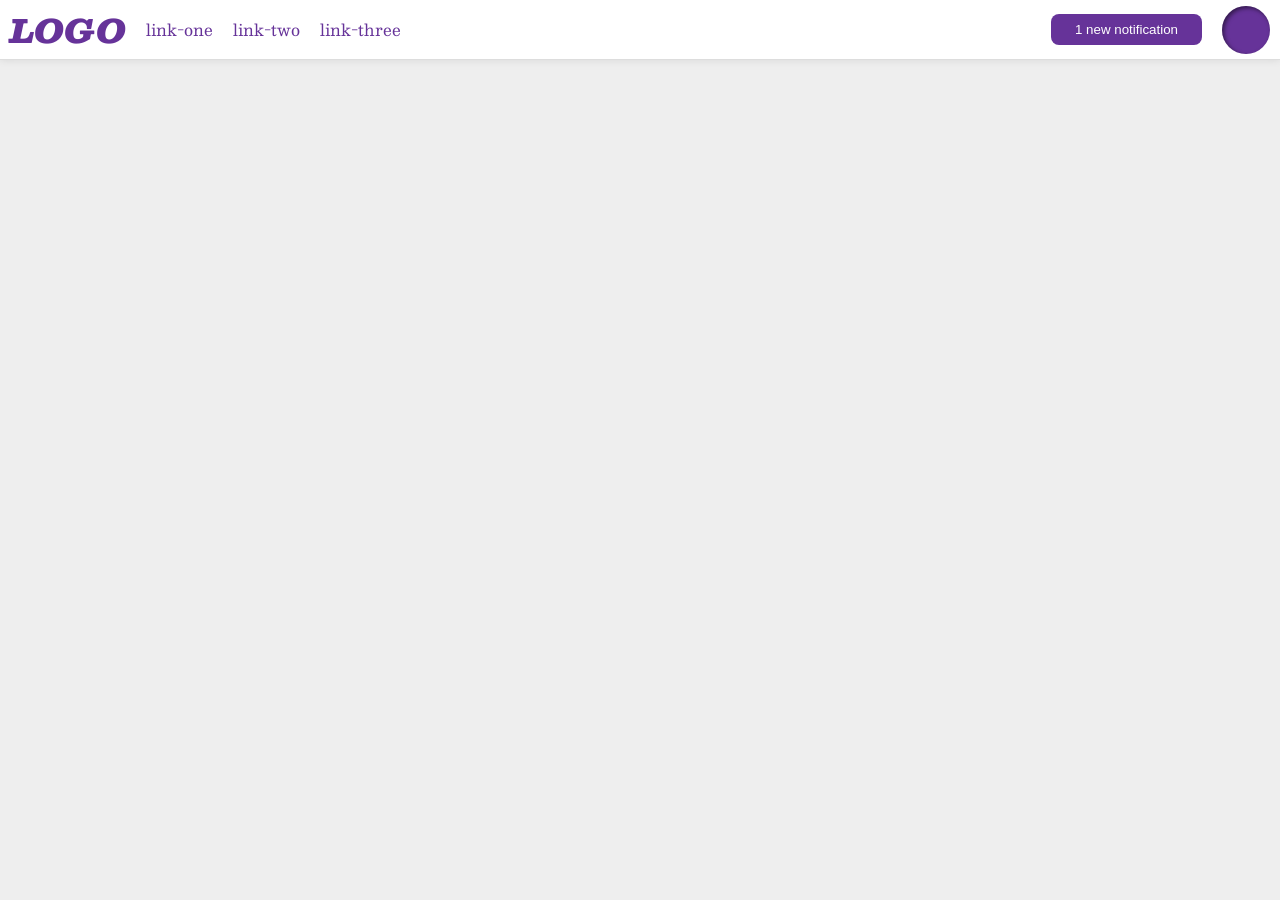
<file: foundations/flex/03-flex-header-2/index.html>
<!DOCTYPE html>
<html lang="en">
  <head>
    <meta charset="UTF-8">
    <meta http-equiv="X-UA-Compatible" content="IE=edge">
    <meta name="viewport" content="width=device-width, initial-scale=1.0">
    <title>Flex Header 2</title>
    <link rel="stylesheet" href="style.css">
  </head>
  <body>
    <div class="header">
      <div class="logolinks">
        <div class="logo">
          LOGO
        </div>
        <ul class="links">
          <li><a href="https://google.com">link-one</a></li>
          <li><a href="https://google.com">link-two</a></li>
          <li><a href="https://google.com">link-three</a></li>
        </ul>
      </div>
      <div class="notificationprofile">
        <button class="notifications">
          1 new notification
        </button>
        <div class="profile-image"></div>
      </div>
    </div>
  </body>
</html>
</file>
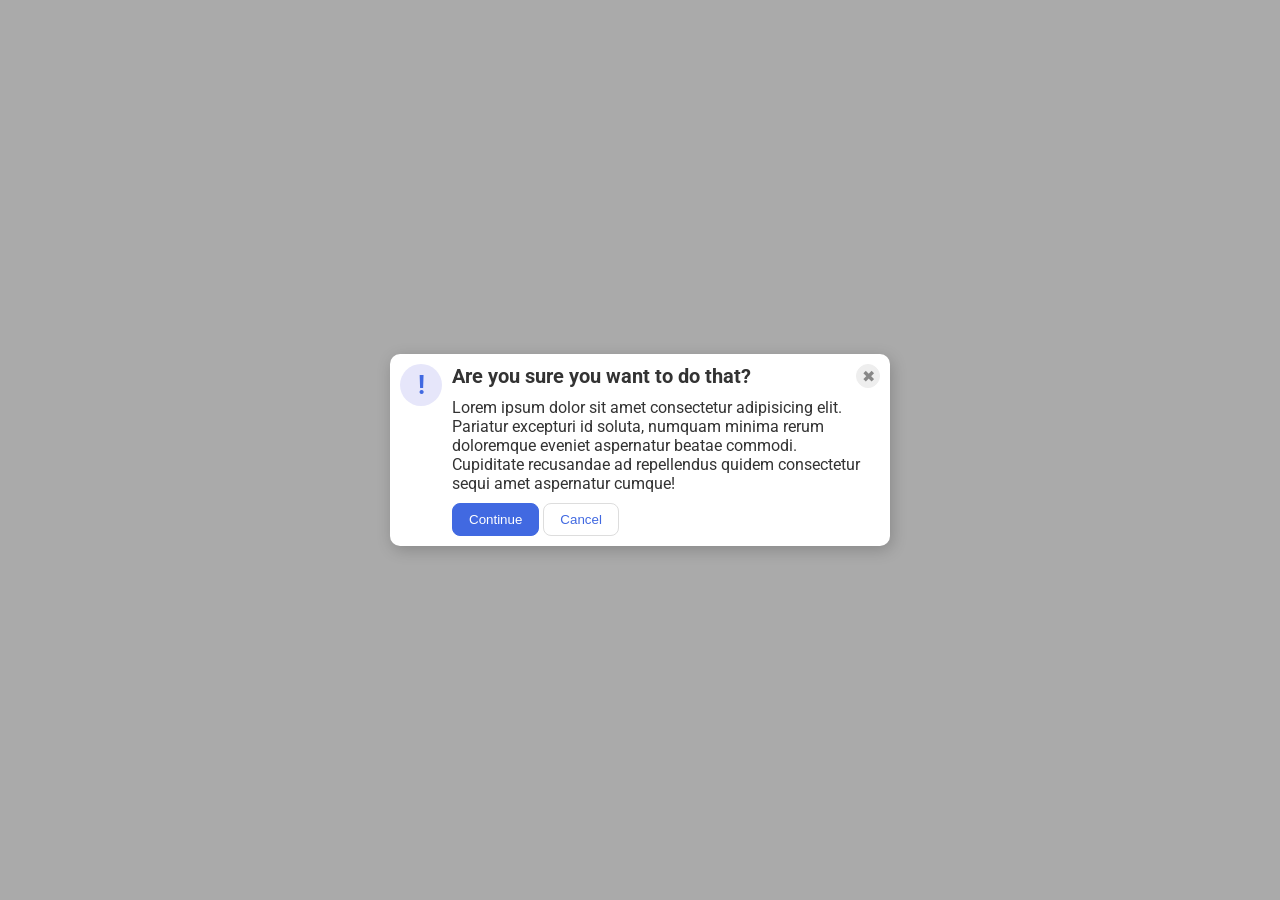
<file: foundations/flex/05-flex-modal/index.html>
<!DOCTYPE html>
<html lang="en">
  <head>
    <meta charset="UTF-8">
    <meta http-equiv="X-UA-Compatible" content="IE=edge">
    <meta name="viewport" content="width=device-width, initial-scale=1.0">
    <link rel="stylesheet" href="style.css">
    <title>Modal</title>
  </head>
  <body>
    <div class="modal">
      <div class="icon">!</div>
      <div class="content">
        <div class="header-close">
          <div class="header">Are you sure you want to do that?</div>
          <button class="close-button">✖</button>
        </div>
        <div class="text">Lorem ipsum dolor sit amet consectetur adipisicing elit. Pariatur excepturi id soluta, numquam minima rerum doloremque eveniet aspernatur beatae commodi. Cupiditate recusandae ad repellendus quidem consectetur sequi amet aspernatur cumque!</div>
        <div class="buttons">
          <button class="continue">Continue</button>
          <button class="cancel">Cancel</button>
        </div>
      </div>
    </div>
  </body>
</html>
</file>
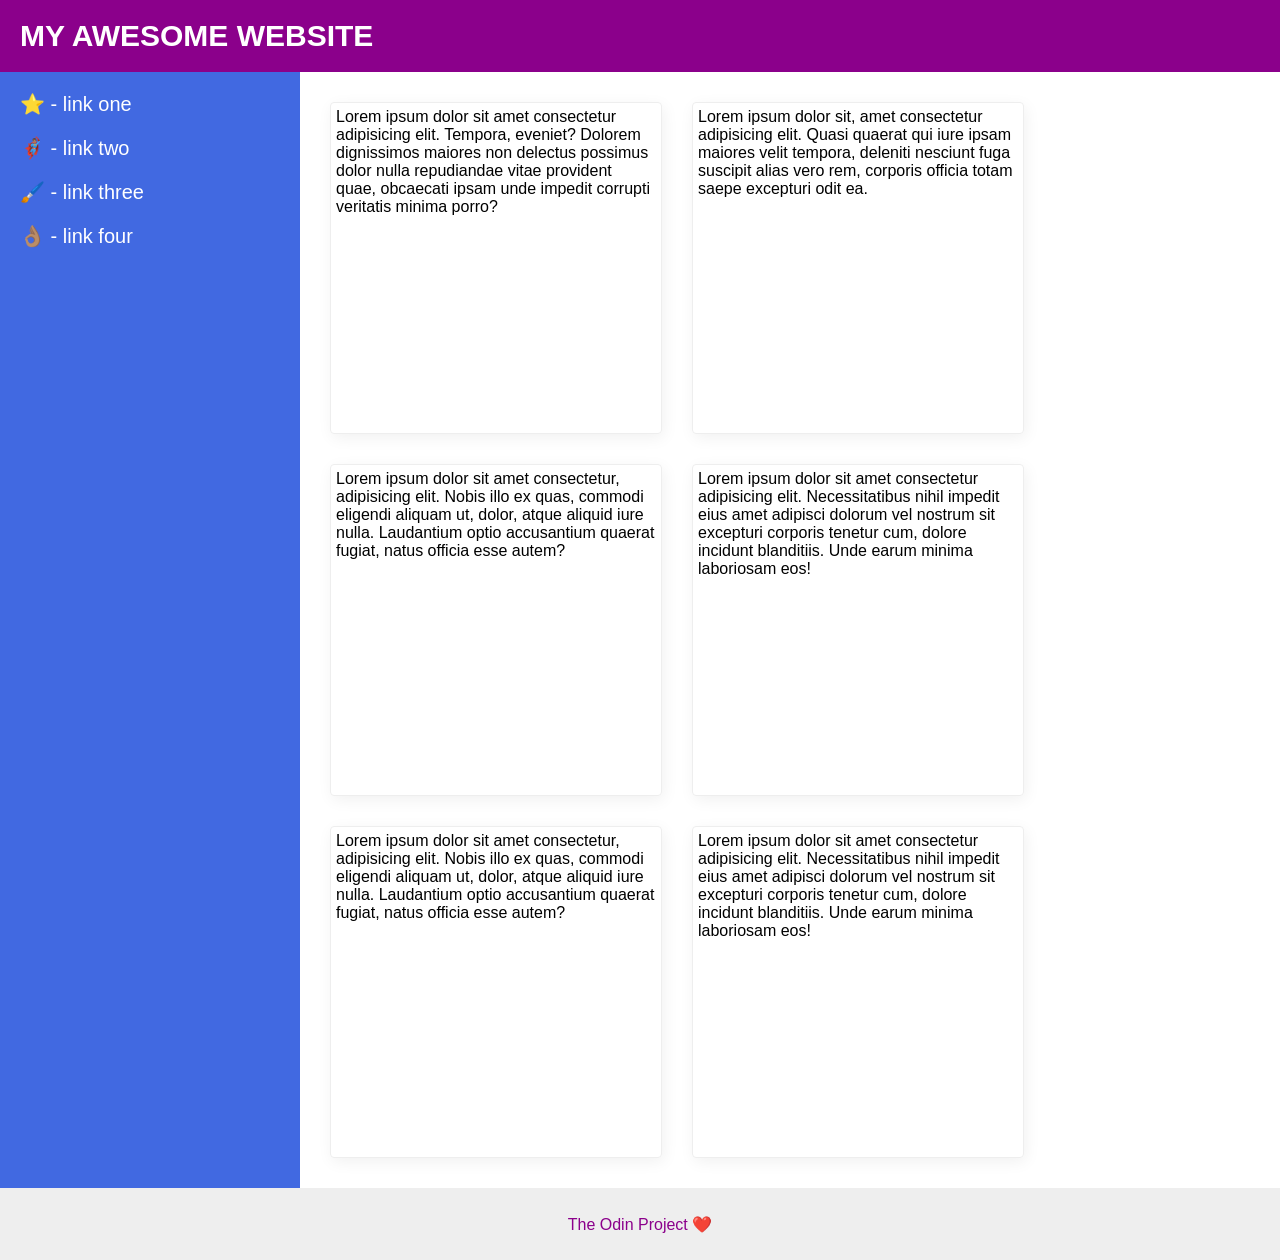
<file: foundations/flex/07-flex-layout-2/index.html>
<!DOCTYPE html>
<html lang="en">
  <head>
    <meta charset="UTF-8">
    <meta http-equiv="X-UA-Compatible" content="IE=edge">
    <meta name="viewport" content="width=device-width, initial-scale=1.0">
    <title>The Holy Grail</title>
    <link rel="stylesheet" href="style.css">
  </head>
  <body>

    <div class="header">
      MY AWESOME WEBSITE
    </div>

    <div class="content-container">
      
      <div class="sidebar">
        <ul>
          <li><a href="#">⭐ - link one</a></li>
          <li><a href="#">🦸🏽‍♂️ - link two</a></li>
          <li><a href="#">🖌️ - link three</a></li>
          <li><a href="#">👌🏽 - link four</a></li>
        </ul>
      </div>

      <div class="cards">
        <div class="card">Lorem ipsum dolor sit amet consectetur adipisicing elit. Tempora, eveniet? Dolorem dignissimos maiores non delectus possimus dolor nulla repudiandae vitae provident quae, obcaecati ipsam unde impedit corrupti veritatis minima porro?</div>
        <div class="card">Lorem ipsum dolor sit, amet consectetur adipisicing elit. Quasi quaerat qui iure ipsam maiores velit tempora, deleniti nesciunt fuga suscipit alias vero rem, corporis officia totam saepe excepturi odit ea.</div>
        <div class="card">Lorem ipsum dolor sit amet consectetur, adipisicing elit. Nobis illo ex quas, commodi eligendi aliquam ut, dolor, atque aliquid iure nulla. Laudantium optio accusantium quaerat fugiat, natus officia esse autem?</div>
        <div class="card">Lorem ipsum dolor sit amet consectetur adipisicing elit. Necessitatibus nihil impedit eius amet adipisci dolorum vel nostrum sit excepturi corporis tenetur cum, dolore incidunt blanditiis. Unde earum minima laboriosam eos!</div>
        <div class="card">Lorem ipsum dolor sit amet consectetur, adipisicing elit. Nobis illo ex quas, commodi eligendi aliquam ut, dolor, atque aliquid iure nulla. Laudantium optio accusantium quaerat fugiat, natus officia esse autem?</div>
        <div class="card">Lorem ipsum dolor sit amet consectetur adipisicing elit. Necessitatibus nihil impedit eius amet adipisci dolorum vel nostrum sit excepturi corporis tenetur cum, dolore incidunt blanditiis. Unde earum minima laboriosam eos!</div>
      </div>
    </div>

    <div class="footer">
      The Odin Project ❤️
    </div>
  </body>
</html>
</file>
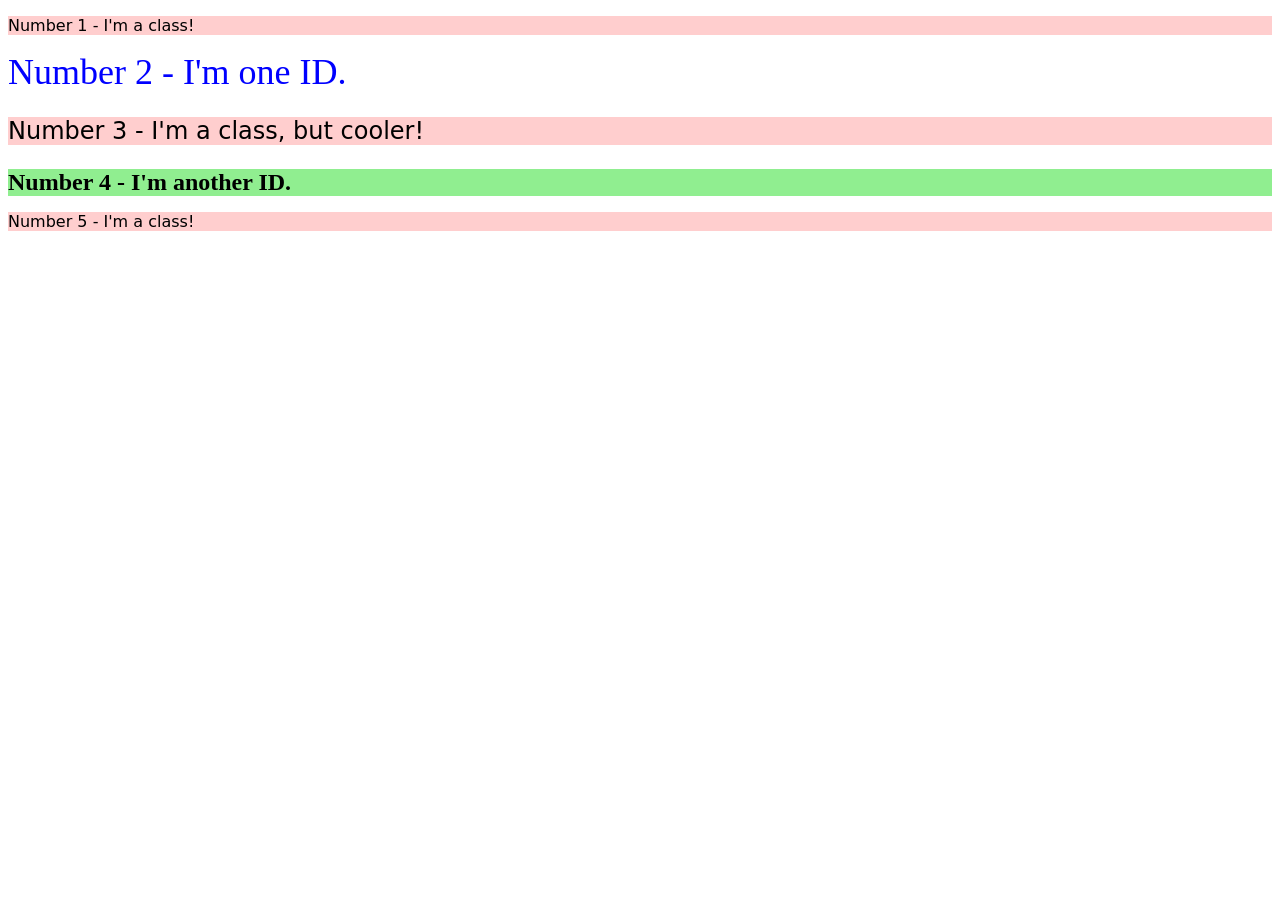
<file: foundations/intro-to-css/02-class-id-selectors/index.html>
<!DOCTYPE html>
<html lang="en">
  <head>
    <meta charset="UTF-8">
    <meta http-equiv="X-UA-Compatible" content="IE=edge">
    <meta name="viewport" content="width=device-width, initial-scale=1.0">
    <title>Class and ID Selectors</title>
    <link rel="stylesheet" href="style.css">
  </head>
  <body>
    <p>Number 1 - I'm a class!</p>
    <div id="second">Number 2 - I'm one ID.</div>
    <p id="third">Number 3 - I'm a class, but cooler!</p>
    <div id="fourth">Number 4 - I'm another ID.</div>
    <p>Number 5 - I'm a class!</p>
  </body>
</html>
</file>
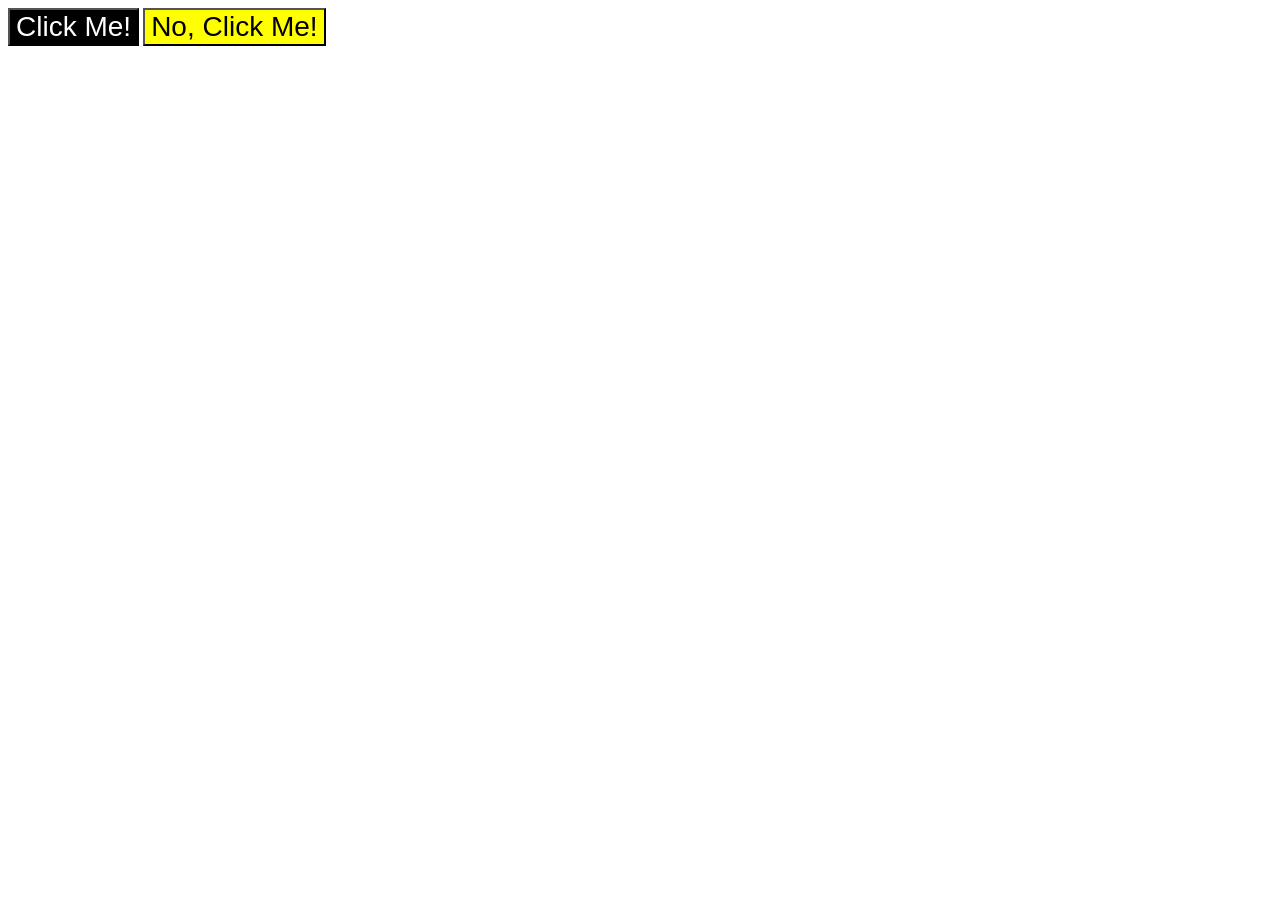
<file: foundations/intro-to-css/03-grouping-selectors/index.html>
<!DOCTYPE html>
<html lang="en">
  <head>
    <meta charset="UTF-8">
    <meta http-equiv="X-UA-Compatible" content="IE=edge">
    <meta name="viewport" content="width=device-width, initial-scale=1.0">
    <title>Grouping Selectors</title>
    <link rel="stylesheet" href="style.css">
  </head>
  <body>
    <button id="first">Click Me!</button>
    <button id="second">No, Click Me!</button>
  </body>
</html>
</file>
<file: foundations/flex/03-flex-header-2/style.css>
/* this is some magical font-importing.  
you'll learn about it later. */
@import url('https://fonts.googleapis.com/css2?family=Besley:ital,wght@0,400;1,900&display=swap');

body {
  margin: 0;
  background: #eee;
  font-family: Besley, serif;
}

.logolinks,
.notificationprofile {
  display: flex;
  justify-content: space-between;
  align-items: center;
}

.notificationprofile {
  gap: 20px;
}

.links {
  padding-left: 20px;
}

.header {
  background: white;
  border-bottom: 1px solid #ddd;
  box-shadow: 0 0 8px rgba(0,0,0,.1);
  padding: 0 10px;
  display: flex;
  justify-content: space-between;
  align-items: center;
}

.profile-image {
  background: rebeccapurple;
  box-shadow: inset 2px 2px 4px rgba(0,0,0,.5);
  border-radius: 50%;
  width: 48px;
  height: 48px;
}

.logo {
  color: rebeccapurple;
  font-size: 32px;
  font-weight: 900;
  font-style: italic;
}

button {
  border: none;
  border-radius: 8px;
  background: rebeccapurple;
  color: white;
  padding: 8px 24px;
}

a {
  /* this removes the line under our links */
  text-decoration: none;
  color: rebeccapurple;
}

ul {
  list-style-type: none;
  display: flex;
  gap: 20px
}
</file>
<file: foundations/flex/05-flex-modal/style.css>
@import url('https://fonts.googleapis.com/css2?family=Roboto:wght@400;700&display=swap');

html, body {
  height: 100%;
}

body {
  font-family: Roboto, sans-serif;
  margin: 0;
  background: #aaa;
  color: #333;
  /* I'll give you this one for free lol */
  display: flex;
  align-items: center;
  justify-content: center;
}

.modal {
  background: white;
  width: 480px;
  border-radius: 10px;
  box-shadow: 2px 4px 16px rgba(0,0,0,.2);
  padding: 10px;
  display: flex;
  justify-content: space-between;
  align-items: start;
}

.icon {
  color: royalblue;
  font-size: 26px;
  font-weight: 700;
  background: lavender;
  width: 42px;
  height: 42px;
  border-radius: 50%;
  display: flex;
  align-items: center;
  justify-content: center;
  flex-shrink: 0;
}

.content {
  display: flex;
  flex-direction: column;
  padding-left: 10px;
}

.header-close {
  display: flex;
  justify-content: space-between;
  align-items: end;
  padding-bottom: 10px;
}

.header {
  font-weight: bold;
  font-size: 20px;
}

.text {
  width: 97%;
}

.close-button {
  background: #eee;
  border-radius: 50%;
  color: #888;
  font-weight: 400;
  font-size: 16px;
  height: 24px;
  width: 24px;
  display: flex;
  align-items: center;
  justify-content: center;
  border: 1px solid #eee;
  padding: 0;
}

.buttons {
  padding-top: 10px;
}

button {
  cursor: pointer;
  padding: 8px 16px;
  border-radius: 8px;
}

button.continue {
  background: royalblue;
  border: 1px solid royalblue;
  color: white;
}

button.cancel {
  background: white;
  border: 1px solid #ddd;
  color: royalblue;
}
</file>
<file: foundations/flex/07-flex-layout-2/style.css>
* {
  margin: 0;
  padding: 0;
}

body {
  font-family: -apple-system, BlinkMacSystemFont, 'Segoe UI', Roboto, Oxygen, Ubuntu, Cantarell, 'Open Sans', 'Helvetica Neue', sans-serif;
  margin: 0;
  min-height: 100vh;
}

ul {
  list-style: none;
  display: flex;
  flex-direction: column;
  gap: 20px;
}

a {
  color: white;
  text-decoration: none;
  font-size: 20px;
}

.header {
  height: 72px;
  background: darkmagenta;
  color: white;
  display: flex;
  align-items: center;
  padding-left: 20px;
  font-size: 30px;
  font-weight: 900;
}

.footer {
  height: 72px;
  background: #eee;
  color: darkmagenta;
}

.sidebar {
  width: 300px;
  background: royalblue;
  box-sizing: border-box;
  flex-shrink: 0;
  display: flex;
  justify-content: start;
  padding-top: 20px;
  padding-left: 20px;
}

.cards {
  display: flex;
  flex-wrap: wrap;
  margin: 30px;
  gap: 30px;
}

.card {
  border: 1px solid #eee;
  box-shadow: 2px 4px 16px rgba(0,0,0,.06);
  border-radius: 4px;
  width: 320px;
  height: 320px;
  padding: 5px;
}

.content-container {
  display: flex;
}

.footer {
  display: flex;
  justify-content: center;
  align-items: center;
}
</file>
<file: foundations/intro-to-css/02-class-id-selectors/style.css>
p {
    background-color: rgb(255, 206, 206);
    font-family: Verdana, "DejaVu Sans", sans-serif;
}

#second {
    color: blue;
    font-size: 36px;
}

#third {
    font-size: 24px;
}

#fourth {
    background-color: lightgreen;
    font-size: 24px;
    font-weight: bold;
}
</file>
<file: foundations/intro-to-css/03-grouping-selectors/style.css>
#first {
    background-color: black;
    color: white;
}

#second {
    background-color: yellow;
}

button {
    font-size: 28px;
    font-family: Helvetica, "Times New Roman" ,sans-serif;
}
</file>
